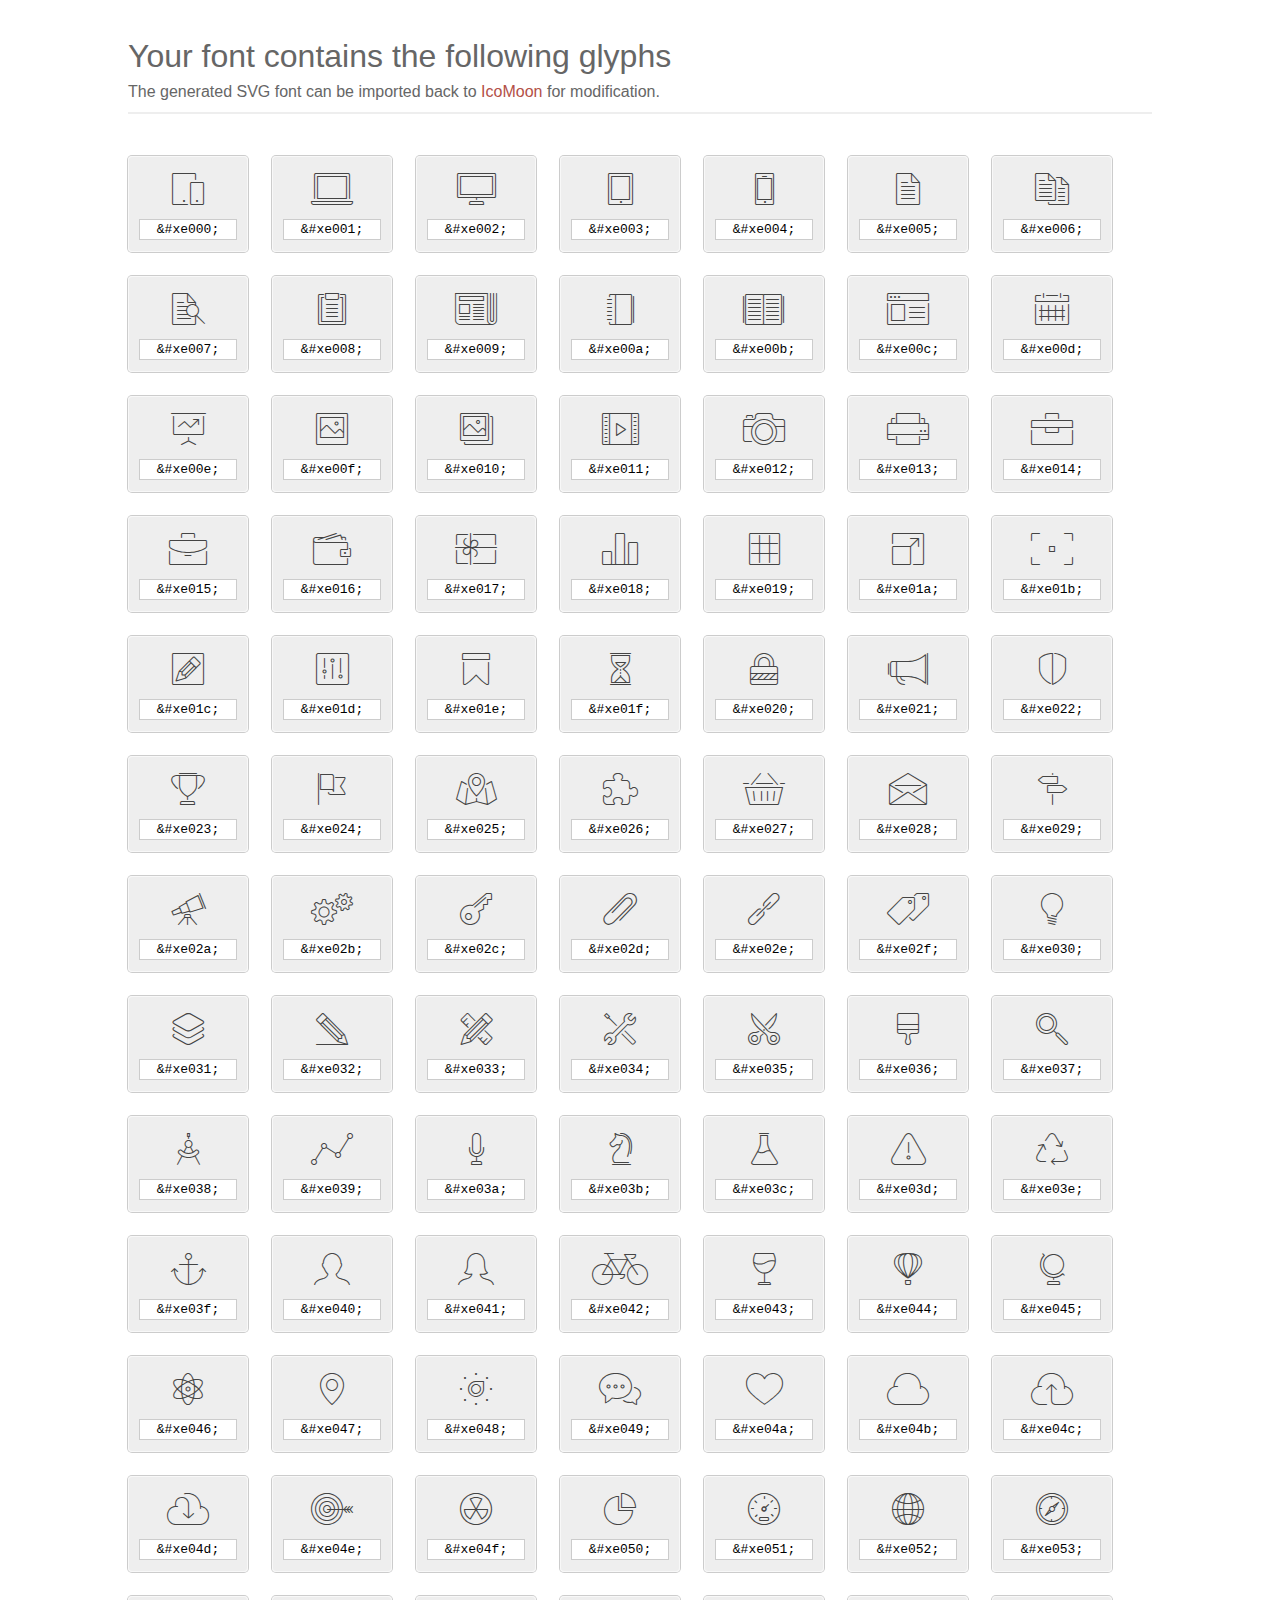
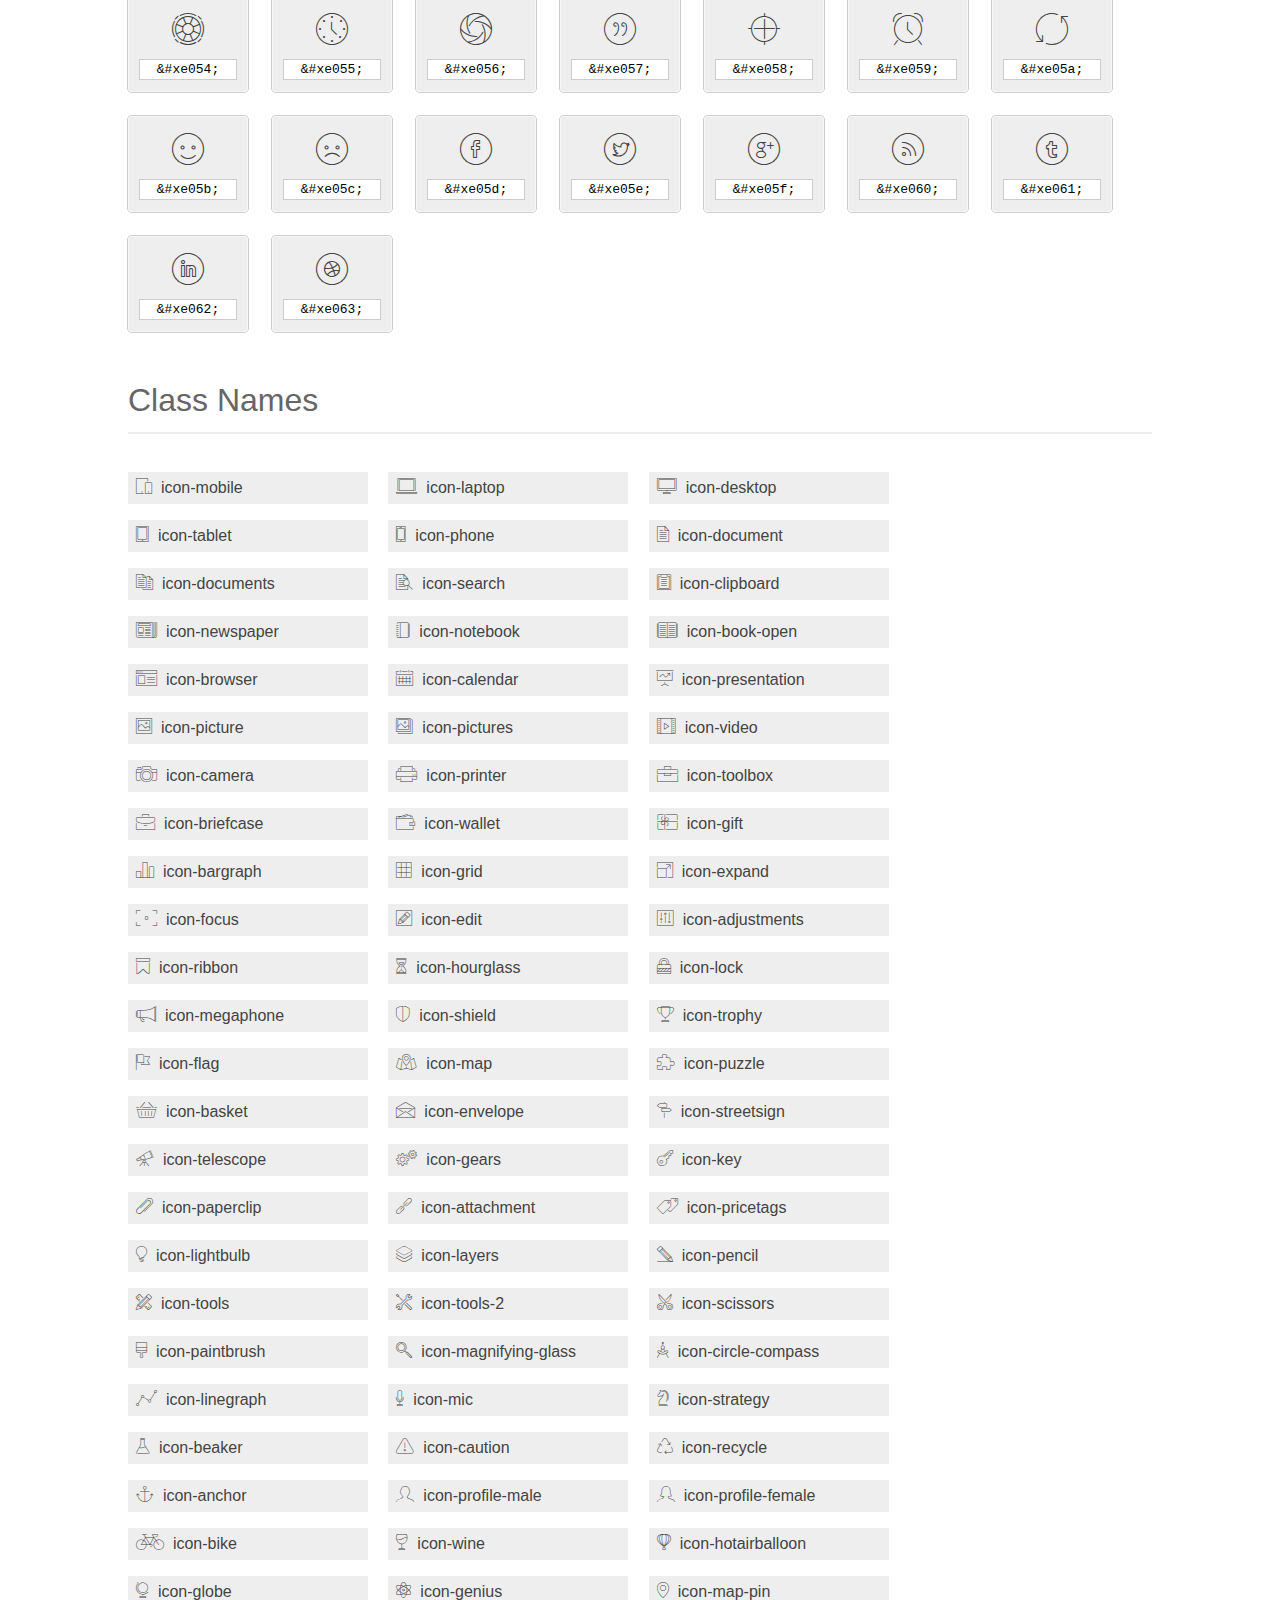
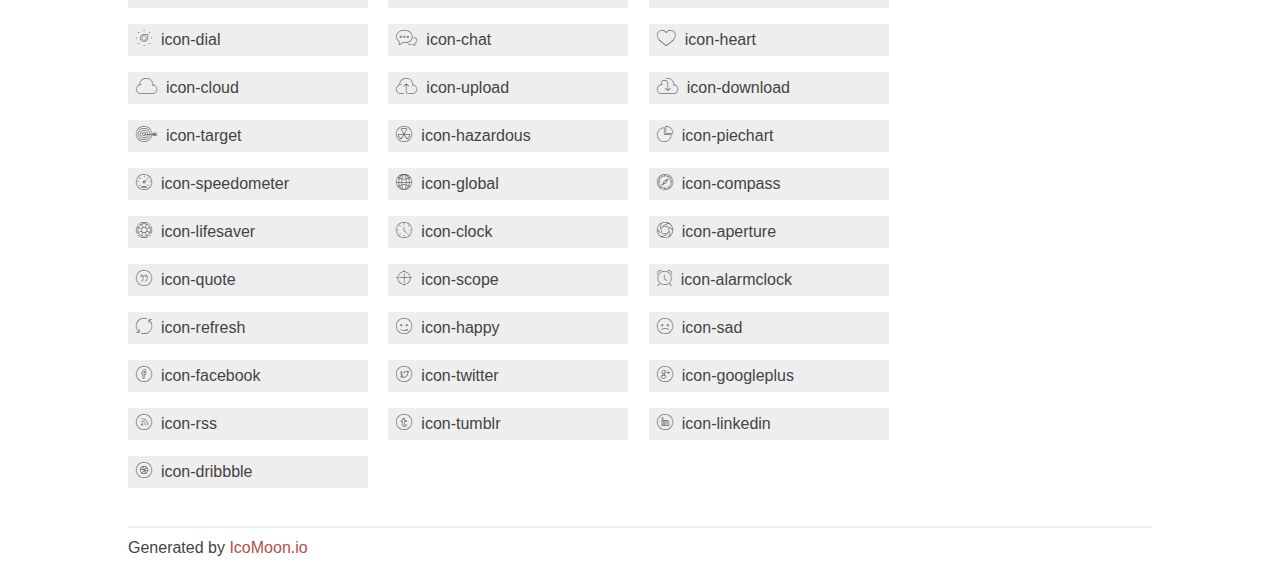
<file: public/fonts/et-line-font/index.html>
<!doctype html>
<html>
<head>
<title>Your Font/Glyphs</title>
<link rel="stylesheet" href="style.css" />
<!--[if lte IE 7]><script src="lte-ie7.js"></script><![endif]-->
<style>
	section, header, footer {display: block;}
	body {
		font-family: sans-serif;
		color: #444;
		line-height: 1.5;
		font-size: 1em;
	}
	* {
		-moz-box-sizing: border-box;
		-webkit-box-sizing: border-box;
		box-sizing: border-box;
		margin: 0;
		padding: 0;
	}
	.glyph {
		font-size: 16px;
		float: left;
		text-align: center;
		background: #eee;
		padding: .75em;
		margin: .75em 1.5em .75em 0;
		width: 7.5em;
		border-radius: .25em;
		box-shadow: inset 0 0 0 1px #f8f8f8, 0 0 0 1px #CCC;
	}
	.glyph input {
		font-family: consolas, monospace;
		font-size: 13px;
		width: 100%;
		text-align: center;
		border: 0;
		box-shadow: 0 0 0 1px #ccc;
		padding: .125em;
	}
	.w-main {
		width: 80%;
	}
	.centered {
		margin-left: auto;
		margin-right: auto;
	}
	.fs1 {
		font-size: 2em;
	}
	header {
		margin: 2em 0;
		padding-bottom: .5em;
		color: #666;
		box-shadow: 0 2px #eee;
	}
	header h1 {
		font-size: 2em;
		font-weight: normal;
	}
	.clearfix:before, .clearfix:after { content: ""; display: table; }
	.clearfix:after, .clear { clear: both; }
	footer {
		margin-top: 2em;
		padding: .5em 0;
		box-shadow: 0 -2px #eee;
	}
	a, a:visited {
		color: #B35047;
		text-decoration: none;
	}
	a:hover, a:focus {color: #000;}
	.box1 {
		font-size: 16px;
		display: inline-block;
		width: 15em;
		padding: .25em .5em;
		background: #eee;
		margin: .5em 1em .5em 0;
	}
</style>
</head>
<body>
	<div class="w-main centered">
	<section class="mtm clearfix" id="glyphs">
	<header>
		<h1>Your font contains the following glyphs</h1>
		<p>The generated SVG font can be imported back to <a href="https://icomoon.io/app">IcoMoon</a> for modification.</p>
	</header>
	<div class="glyph">
		<div class="fs1" aria-hidden="true" data-icon="&#xe000;"></div>
		<input type="text" readonly="readonly" value="&amp;#xe000;" />
	</div>
	<div class="glyph">
		<div class="fs1" aria-hidden="true" data-icon="&#xe001;"></div>
		<input type="text" readonly="readonly" value="&amp;#xe001;" />
	</div>
	<div class="glyph">
		<div class="fs1" aria-hidden="true" data-icon="&#xe002;"></div>
		<input type="text" readonly="readonly" value="&amp;#xe002;" />
	</div>
	<div class="glyph">
		<div class="fs1" aria-hidden="true" data-icon="&#xe003;"></div>
		<input type="text" readonly="readonly" value="&amp;#xe003;" />
	</div>
	<div class="glyph">
		<div class="fs1" aria-hidden="true" data-icon="&#xe004;"></div>
		<input type="text" readonly="readonly" value="&amp;#xe004;" />
	</div>
	<div class="glyph">
		<div class="fs1" aria-hidden="true" data-icon="&#xe005;"></div>
		<input type="text" readonly="readonly" value="&amp;#xe005;" />
	</div>
	<div class="glyph">
		<div class="fs1" aria-hidden="true" data-icon="&#xe006;"></div>
		<input type="text" readonly="readonly" value="&amp;#xe006;" />
	</div>
	<div class="glyph">
		<div class="fs1" aria-hidden="true" data-icon="&#xe007;"></div>
		<input type="text" readonly="readonly" value="&amp;#xe007;" />
	</div>
	<div class="glyph">
		<div class="fs1" aria-hidden="true" data-icon="&#xe008;"></div>
		<input type="text" readonly="readonly" value="&amp;#xe008;" />
	</div>
	<div class="glyph">
		<div class="fs1" aria-hidden="true" data-icon="&#xe009;"></div>
		<input type="text" readonly="readonly" value="&amp;#xe009;" />
	</div>
	<div class="glyph">
		<div class="fs1" aria-hidden="true" data-icon="&#xe00a;"></div>
		<input type="text" readonly="readonly" value="&amp;#xe00a;" />
	</div>
	<div class="glyph">
		<div class="fs1" aria-hidden="true" data-icon="&#xe00b;"></div>
		<input type="text" readonly="readonly" value="&amp;#xe00b;" />
	</div>
	<div class="glyph">
		<div class="fs1" aria-hidden="true" data-icon="&#xe00c;"></div>
		<input type="text" readonly="readonly" value="&amp;#xe00c;" />
	</div>
	<div class="glyph">
		<div class="fs1" aria-hidden="true" data-icon="&#xe00d;"></div>
		<input type="text" readonly="readonly" value="&amp;#xe00d;" />
	</div>
	<div class="glyph">
		<div class="fs1" aria-hidden="true" data-icon="&#xe00e;"></div>
		<input type="text" readonly="readonly" value="&amp;#xe00e;" />
	</div>
	<div class="glyph">
		<div class="fs1" aria-hidden="true" data-icon="&#xe00f;"></div>
		<input type="text" readonly="readonly" value="&amp;#xe00f;" />
	</div>
	<div class="glyph">
		<div class="fs1" aria-hidden="true" data-icon="&#xe010;"></div>
		<input type="text" readonly="readonly" value="&amp;#xe010;" />
	</div>
	<div class="glyph">
		<div class="fs1" aria-hidden="true" data-icon="&#xe011;"></div>
		<input type="text" readonly="readonly" value="&amp;#xe011;" />
	</div>
	<div class="glyph">
		<div class="fs1" aria-hidden="true" data-icon="&#xe012;"></div>
		<input type="text" readonly="readonly" value="&amp;#xe012;" />
	</div>
	<div class="glyph">
		<div class="fs1" aria-hidden="true" data-icon="&#xe013;"></div>
		<input type="text" readonly="readonly" value="&amp;#xe013;" />
	</div>
	<div class="glyph">
		<div class="fs1" aria-hidden="true" data-icon="&#xe014;"></div>
		<input type="text" readonly="readonly" value="&amp;#xe014;" />
	</div>
	<div class="glyph">
		<div class="fs1" aria-hidden="true" data-icon="&#xe015;"></div>
		<input type="text" readonly="readonly" value="&amp;#xe015;" />
	</div>
	<div class="glyph">
		<div class="fs1" aria-hidden="true" data-icon="&#xe016;"></div>
		<input type="text" readonly="readonly" value="&amp;#xe016;" />
	</div>
	<div class="glyph">
		<div class="fs1" aria-hidden="true" data-icon="&#xe017;"></div>
		<input type="text" readonly="readonly" value="&amp;#xe017;" />
	</div>
	<div class="glyph">
		<div class="fs1" aria-hidden="true" data-icon="&#xe018;"></div>
		<input type="text" readonly="readonly" value="&amp;#xe018;" />
	</div>
	<div class="glyph">
		<div class="fs1" aria-hidden="true" data-icon="&#xe019;"></div>
		<input type="text" readonly="readonly" value="&amp;#xe019;" />
	</div>
	<div class="glyph">
		<div class="fs1" aria-hidden="true" data-icon="&#xe01a;"></div>
		<input type="text" readonly="readonly" value="&amp;#xe01a;" />
	</div>
	<div class="glyph">
		<div class="fs1" aria-hidden="true" data-icon="&#xe01b;"></div>
		<input type="text" readonly="readonly" value="&amp;#xe01b;" />
	</div>
	<div class="glyph">
		<div class="fs1" aria-hidden="true" data-icon="&#xe01c;"></div>
		<input type="text" readonly="readonly" value="&amp;#xe01c;" />
	</div>
	<div class="glyph">
		<div class="fs1" aria-hidden="true" data-icon="&#xe01d;"></div>
		<input type="text" readonly="readonly" value="&amp;#xe01d;" />
	</div>
	<div class="glyph">
		<div class="fs1" aria-hidden="true" data-icon="&#xe01e;"></div>
		<input type="text" readonly="readonly" value="&amp;#xe01e;" />
	</div>
	<div class="glyph">
		<div class="fs1" aria-hidden="true" data-icon="&#xe01f;"></div>
		<input type="text" readonly="readonly" value="&amp;#xe01f;" />
	</div>
	<div class="glyph">
		<div class="fs1" aria-hidden="true" data-icon="&#xe020;"></div>
		<input type="text" readonly="readonly" value="&amp;#xe020;" />
	</div>
	<div class="glyph">
		<div class="fs1" aria-hidden="true" data-icon="&#xe021;"></div>
		<input type="text" readonly="readonly" value="&amp;#xe021;" />
	</div>
	<div class="glyph">
		<div class="fs1" aria-hidden="true" data-icon="&#xe022;"></div>
		<input type="text" readonly="readonly" value="&amp;#xe022;" />
	</div>
	<div class="glyph">
		<div class="fs1" aria-hidden="true" data-icon="&#xe023;"></div>
		<input type="text" readonly="readonly" value="&amp;#xe023;" />
	</div>
	<div class="glyph">
		<div class="fs1" aria-hidden="true" data-icon="&#xe024;"></div>
		<input type="text" readonly="readonly" value="&amp;#xe024;" />
	</div>
	<div class="glyph">
		<div class="fs1" aria-hidden="true" data-icon="&#xe025;"></div>
		<input type="text" readonly="readonly" value="&amp;#xe025;" />
	</div>
	<div class="glyph">
		<div class="fs1" aria-hidden="true" data-icon="&#xe026;"></div>
		<input type="text" readonly="readonly" value="&amp;#xe026;" />
	</div>
	<div class="glyph">
		<div class="fs1" aria-hidden="true" data-icon="&#xe027;"></div>
		<input type="text" readonly="readonly" value="&amp;#xe027;" />
	</div>
	<div class="glyph">
		<div class="fs1" aria-hidden="true" data-icon="&#xe028;"></div>
		<input type="text" readonly="readonly" value="&amp;#xe028;" />
	</div>
	<div class="glyph">
		<div class="fs1" aria-hidden="true" data-icon="&#xe029;"></div>
		<input type="text" readonly="readonly" value="&amp;#xe029;" />
	</div>
	<div class="glyph">
		<div class="fs1" aria-hidden="true" data-icon="&#xe02a;"></div>
		<input type="text" readonly="readonly" value="&amp;#xe02a;" />
	</div>
	<div class="glyph">
		<div class="fs1" aria-hidden="true" data-icon="&#xe02b;"></div>
		<input type="text" readonly="readonly" value="&amp;#xe02b;" />
	</div>
	<div class="glyph">
		<div class="fs1" aria-hidden="true" data-icon="&#xe02c;"></div>
		<input type="text" readonly="readonly" value="&amp;#xe02c;" />
	</div>
	<div class="glyph">
		<div class="fs1" aria-hidden="true" data-icon="&#xe02d;"></div>
		<input type="text" readonly="readonly" value="&amp;#xe02d;" />
	</div>
	<div class="glyph">
		<div class="fs1" aria-hidden="true" data-icon="&#xe02e;"></div>
		<input type="text" readonly="readonly" value="&amp;#xe02e;" />
	</div>
	<div class="glyph">
		<div class="fs1" aria-hidden="true" data-icon="&#xe02f;"></div>
		<input type="text" readonly="readonly" value="&amp;#xe02f;" />
	</div>
	<div class="glyph">
		<div class="fs1" aria-hidden="true" data-icon="&#xe030;"></div>
		<input type="text" readonly="readonly" value="&amp;#xe030;" />
	</div>
	<div class="glyph">
		<div class="fs1" aria-hidden="true" data-icon="&#xe031;"></div>
		<input type="text" readonly="readonly" value="&amp;#xe031;" />
	</div>
	<div class="glyph">
		<div class="fs1" aria-hidden="true" data-icon="&#xe032;"></div>
		<input type="text" readonly="readonly" value="&amp;#xe032;" />
	</div>
	<div class="glyph">
		<div class="fs1" aria-hidden="true" data-icon="&#xe033;"></div>
		<input type="text" readonly="readonly" value="&amp;#xe033;" />
	</div>
	<div class="glyph">
		<div class="fs1" aria-hidden="true" data-icon="&#xe034;"></div>
		<input type="text" readonly="readonly" value="&amp;#xe034;" />
	</div>
	<div class="glyph">
		<div class="fs1" aria-hidden="true" data-icon="&#xe035;"></div>
		<input type="text" readonly="readonly" value="&amp;#xe035;" />
	</div>
	<div class="glyph">
		<div class="fs1" aria-hidden="true" data-icon="&#xe036;"></div>
		<input type="text" readonly="readonly" value="&amp;#xe036;" />
	</div>
	<div class="glyph">
		<div class="fs1" aria-hidden="true" data-icon="&#xe037;"></div>
		<input type="text" readonly="readonly" value="&amp;#xe037;" />
	</div>
	<div class="glyph">
		<div class="fs1" aria-hidden="true" data-icon="&#xe038;"></div>
		<input type="text" readonly="readonly" value="&amp;#xe038;" />
	</div>
	<div class="glyph">
		<div class="fs1" aria-hidden="true" data-icon="&#xe039;"></div>
		<input type="text" readonly="readonly" value="&amp;#xe039;" />
	</div>
	<div class="glyph">
		<div class="fs1" aria-hidden="true" data-icon="&#xe03a;"></div>
		<input type="text" readonly="readonly" value="&amp;#xe03a;" />
	</div>
	<div class="glyph">
		<div class="fs1" aria-hidden="true" data-icon="&#xe03b;"></div>
		<input type="text" readonly="readonly" value="&amp;#xe03b;" />
	</div>
	<div class="glyph">
		<div class="fs1" aria-hidden="true" data-icon="&#xe03c;"></div>
		<input type="text" readonly="readonly" value="&amp;#xe03c;" />
	</div>
	<div class="glyph">
		<div class="fs1" aria-hidden="true" data-icon="&#xe03d;"></div>
		<input type="text" readonly="readonly" value="&amp;#xe03d;" />
	</div>
	<div class="glyph">
		<div class="fs1" aria-hidden="true" data-icon="&#xe03e;"></div>
		<input type="text" readonly="readonly" value="&amp;#xe03e;" />
	</div>
	<div class="glyph">
		<div class="fs1" aria-hidden="true" data-icon="&#xe03f;"></div>
		<input type="text" readonly="readonly" value="&amp;#xe03f;" />
	</div>
	<div class="glyph">
		<div class="fs1" aria-hidden="true" data-icon="&#xe040;"></div>
		<input type="text" readonly="readonly" value="&amp;#xe040;" />
	</div>
	<div class="glyph">
		<div class="fs1" aria-hidden="true" data-icon="&#xe041;"></div>
		<input type="text" readonly="readonly" value="&amp;#xe041;" />
	</div>
	<div class="glyph">
		<div class="fs1" aria-hidden="true" data-icon="&#xe042;"></div>
		<input type="text" readonly="readonly" value="&amp;#xe042;" />
	</div>
	<div class="glyph">
		<div class="fs1" aria-hidden="true" data-icon="&#xe043;"></div>
		<input type="text" readonly="readonly" value="&amp;#xe043;" />
	</div>
	<div class="glyph">
		<div class="fs1" aria-hidden="true" data-icon="&#xe044;"></div>
		<input type="text" readonly="readonly" value="&amp;#xe044;" />
	</div>
	<div class="glyph">
		<div class="fs1" aria-hidden="true" data-icon="&#xe045;"></div>
		<input type="text" readonly="readonly" value="&amp;#xe045;" />
	</div>
	<div class="glyph">
		<div class="fs1" aria-hidden="true" data-icon="&#xe046;"></div>
		<input type="text" readonly="readonly" value="&amp;#xe046;" />
	</div>
	<div class="glyph">
		<div class="fs1" aria-hidden="true" data-icon="&#xe047;"></div>
		<input type="text" readonly="readonly" value="&amp;#xe047;" />
	</div>
	<div class="glyph">
		<div class="fs1" aria-hidden="true" data-icon="&#xe048;"></div>
		<input type="text" readonly="readonly" value="&amp;#xe048;" />
	</div>
	<div class="glyph">
		<div class="fs1" aria-hidden="true" data-icon="&#xe049;"></div>
		<input type="text" readonly="readonly" value="&amp;#xe049;" />
	</div>
	<div class="glyph">
		<div class="fs1" aria-hidden="true" data-icon="&#xe04a;"></div>
		<input type="text" readonly="readonly" value="&amp;#xe04a;" />
	</div>
	<div class="glyph">
		<div class="fs1" aria-hidden="true" data-icon="&#xe04b;"></div>
		<input type="text" readonly="readonly" value="&amp;#xe04b;" />
	</div>
	<div class="glyph">
		<div class="fs1" aria-hidden="true" data-icon="&#xe04c;"></div>
		<input type="text" readonly="readonly" value="&amp;#xe04c;" />
	</div>
	<div class="glyph">
		<div class="fs1" aria-hidden="true" data-icon="&#xe04d;"></div>
		<input type="text" readonly="readonly" value="&amp;#xe04d;" />
	</div>
	<div class="glyph">
		<div class="fs1" aria-hidden="true" data-icon="&#xe04e;"></div>
		<input type="text" readonly="readonly" value="&amp;#xe04e;" />
	</div>
	<div class="glyph">
		<div class="fs1" aria-hidden="true" data-icon="&#xe04f;"></div>
		<input type="text" readonly="readonly" value="&amp;#xe04f;" />
	</div>
	<div class="glyph">
		<div class="fs1" aria-hidden="true" data-icon="&#xe050;"></div>
		<input type="text" readonly="readonly" value="&amp;#xe050;" />
	</div>
	<div class="glyph">
		<div class="fs1" aria-hidden="true" data-icon="&#xe051;"></div>
		<input type="text" readonly="readonly" value="&amp;#xe051;" />
	</div>
	<div class="glyph">
		<div class="fs1" aria-hidden="true" data-icon="&#xe052;"></div>
		<input type="text" readonly="readonly" value="&amp;#xe052;" />
	</div>
	<div class="glyph">
		<div class="fs1" aria-hidden="true" data-icon="&#xe053;"></div>
		<input type="text" readonly="readonly" value="&amp;#xe053;" />
	</div>
	<div class="glyph">
		<div class="fs1" aria-hidden="true" data-icon="&#xe054;"></div>
		<input type="text" readonly="readonly" value="&amp;#xe054;" />
	</div>
	<div class="glyph">
		<div class="fs1" aria-hidden="true" data-icon="&#xe055;"></div>
		<input type="text" readonly="readonly" value="&amp;#xe055;" />
	</div>
	<div class="glyph">
		<div class="fs1" aria-hidden="true" data-icon="&#xe056;"></div>
		<input type="text" readonly="readonly" value="&amp;#xe056;" />
	</div>
	<div class="glyph">
		<div class="fs1" aria-hidden="true" data-icon="&#xe057;"></div>
		<input type="text" readonly="readonly" value="&amp;#xe057;" />
	</div>
	<div class="glyph">
		<div class="fs1" aria-hidden="true" data-icon="&#xe058;"></div>
		<input type="text" readonly="readonly" value="&amp;#xe058;" />
	</div>
	<div class="glyph">
		<div class="fs1" aria-hidden="true" data-icon="&#xe059;"></div>
		<input type="text" readonly="readonly" value="&amp;#xe059;" />
	</div>
	<div class="glyph">
		<div class="fs1" aria-hidden="true" data-icon="&#xe05a;"></div>
		<input type="text" readonly="readonly" value="&amp;#xe05a;" />
	</div>
	<div class="glyph">
		<div class="fs1" aria-hidden="true" data-icon="&#xe05b;"></div>
		<input type="text" readonly="readonly" value="&amp;#xe05b;" />
	</div>
	<div class="glyph">
		<div class="fs1" aria-hidden="true" data-icon="&#xe05c;"></div>
		<input type="text" readonly="readonly" value="&amp;#xe05c;" />
	</div>
	<div class="glyph">
		<div class="fs1" aria-hidden="true" data-icon="&#xe05d;"></div>
		<input type="text" readonly="readonly" value="&amp;#xe05d;" />
	</div>
	<div class="glyph">
		<div class="fs1" aria-hidden="true" data-icon="&#xe05e;"></div>
		<input type="text" readonly="readonly" value="&amp;#xe05e;" />
	</div>
	<div class="glyph">
		<div class="fs1" aria-hidden="true" data-icon="&#xe05f;"></div>
		<input type="text" readonly="readonly" value="&amp;#xe05f;" />
	</div>
	<div class="glyph">
		<div class="fs1" aria-hidden="true" data-icon="&#xe060;"></div>
		<input type="text" readonly="readonly" value="&amp;#xe060;" />
	</div>
	<div class="glyph">
		<div class="fs1" aria-hidden="true" data-icon="&#xe061;"></div>
		<input type="text" readonly="readonly" value="&amp;#xe061;" />
	</div>
	<div class="glyph">
		<div class="fs1" aria-hidden="true" data-icon="&#xe062;"></div>
		<input type="text" readonly="readonly" value="&amp;#xe062;" />
	</div>
	<div class="glyph">
		<div class="fs1" aria-hidden="true" data-icon="&#xe063;"></div>
		<input type="text" readonly="readonly" value="&amp;#xe063;" />
	</div>
	</section>
	<div class="clear"></div>
	<section class="mtm clearfix" id="glyphs">
	<header>
		<h1>Class Names</h1>
	</header>
	<span class="box1">
		<span aria-hidden="true" class="icon-mobile"></span>
		&nbsp;icon-mobile
	</span>
	<span class="box1">
		<span aria-hidden="true" class="icon-laptop"></span>
		&nbsp;icon-laptop
	</span>
	<span class="box1">
		<span aria-hidden="true" class="icon-desktop"></span>
		&nbsp;icon-desktop
	</span>
	<span class="box1">
		<span aria-hidden="true" class="icon-tablet"></span>
		&nbsp;icon-tablet
	</span>
	<span class="box1">
		<span aria-hidden="true" class="icon-phone"></span>
		&nbsp;icon-phone
	</span>
	<span class="box1">
		<span aria-hidden="true" class="icon-document"></span>
		&nbsp;icon-document
	</span>
	<span class="box1">
		<span aria-hidden="true" class="icon-documents"></span>
		&nbsp;icon-documents
	</span>
	<span class="box1">
		<span aria-hidden="true" class="icon-search"></span>
		&nbsp;icon-search
	</span>
	<span class="box1">
		<span aria-hidden="true" class="icon-clipboard"></span>
		&nbsp;icon-clipboard
	</span>
	<span class="box1">
		<span aria-hidden="true" class="icon-newspaper"></span>
		&nbsp;icon-newspaper
	</span>
	<span class="box1">
		<span aria-hidden="true" class="icon-notebook"></span>
		&nbsp;icon-notebook
	</span>
	<span class="box1">
		<span aria-hidden="true" class="icon-book-open"></span>
		&nbsp;icon-book-open
	</span>
	<span class="box1">
		<span aria-hidden="true" class="icon-browser"></span>
		&nbsp;icon-browser
	</span>
	<span class="box1">
		<span aria-hidden="true" class="icon-calendar"></span>
		&nbsp;icon-calendar
	</span>
	<span class="box1">
		<span aria-hidden="true" class="icon-presentation"></span>
		&nbsp;icon-presentation
	</span>
	<span class="box1">
		<span aria-hidden="true" class="icon-picture"></span>
		&nbsp;icon-picture
	</span>
	<span class="box1">
		<span aria-hidden="true" class="icon-pictures"></span>
		&nbsp;icon-pictures
	</span>
	<span class="box1">
		<span aria-hidden="true" class="icon-video"></span>
		&nbsp;icon-video
	</span>
	<span class="box1">
		<span aria-hidden="true" class="icon-camera"></span>
		&nbsp;icon-camera
	</span>
	<span class="box1">
		<span aria-hidden="true" class="icon-printer"></span>
		&nbsp;icon-printer
	</span>
	<span class="box1">
		<span aria-hidden="true" class="icon-toolbox"></span>
		&nbsp;icon-toolbox
	</span>
	<span class="box1">
		<span aria-hidden="true" class="icon-briefcase"></span>
		&nbsp;icon-briefcase
	</span>
	<span class="box1">
		<span aria-hidden="true" class="icon-wallet"></span>
		&nbsp;icon-wallet
	</span>
	<span class="box1">
		<span aria-hidden="true" class="icon-gift"></span>
		&nbsp;icon-gift
	</span>
	<span class="box1">
		<span aria-hidden="true" class="icon-bargraph"></span>
		&nbsp;icon-bargraph
	</span>
	<span class="box1">
		<span aria-hidden="true" class="icon-grid"></span>
		&nbsp;icon-grid
	</span>
	<span class="box1">
		<span aria-hidden="true" class="icon-expand"></span>
		&nbsp;icon-expand
	</span>
	<span class="box1">
		<span aria-hidden="true" class="icon-focus"></span>
		&nbsp;icon-focus
	</span>
	<span class="box1">
		<span aria-hidden="true" class="icon-edit"></span>
		&nbsp;icon-edit
	</span>
	<span class="box1">
		<span aria-hidden="true" class="icon-adjustments"></span>
		&nbsp;icon-adjustments
	</span>
	<span class="box1">
		<span aria-hidden="true" class="icon-ribbon"></span>
		&nbsp;icon-ribbon
	</span>
	<span class="box1">
		<span aria-hidden="true" class="icon-hourglass"></span>
		&nbsp;icon-hourglass
	</span>
	<span class="box1">
		<span aria-hidden="true" class="icon-lock"></span>
		&nbsp;icon-lock
	</span>
	<span class="box1">
		<span aria-hidden="true" class="icon-megaphone"></span>
		&nbsp;icon-megaphone
	</span>
	<span class="box1">
		<span aria-hidden="true" class="icon-shield"></span>
		&nbsp;icon-shield
	</span>
	<span class="box1">
		<span aria-hidden="true" class="icon-trophy"></span>
		&nbsp;icon-trophy
	</span>
	<span class="box1">
		<span aria-hidden="true" class="icon-flag"></span>
		&nbsp;icon-flag
	</span>
	<span class="box1">
		<span aria-hidden="true" class="icon-map"></span>
		&nbsp;icon-map
	</span>
	<span class="box1">
		<span aria-hidden="true" class="icon-puzzle"></span>
		&nbsp;icon-puzzle
	</span>
	<span class="box1">
		<span aria-hidden="true" class="icon-basket"></span>
		&nbsp;icon-basket
	</span>
	<span class="box1">
		<span aria-hidden="true" class="icon-envelope"></span>
		&nbsp;icon-envelope
	</span>
	<span class="box1">
		<span aria-hidden="true" class="icon-streetsign"></span>
		&nbsp;icon-streetsign
	</span>
	<span class="box1">
		<span aria-hidden="true" class="icon-telescope"></span>
		&nbsp;icon-telescope
	</span>
	<span class="box1">
		<span aria-hidden="true" class="icon-gears"></span>
		&nbsp;icon-gears
	</span>
	<span class="box1">
		<span aria-hidden="true" class="icon-key"></span>
		&nbsp;icon-key
	</span>
	<span class="box1">
		<span aria-hidden="true" class="icon-paperclip"></span>
		&nbsp;icon-paperclip
	</span>
	<span class="box1">
		<span aria-hidden="true" class="icon-attachment"></span>
		&nbsp;icon-attachment
	</span>
	<span class="box1">
		<span aria-hidden="true" class="icon-pricetags"></span>
		&nbsp;icon-pricetags
	</span>
	<span class="box1">
		<span aria-hidden="true" class="icon-lightbulb"></span>
		&nbsp;icon-lightbulb
	</span>
	<span class="box1">
		<span aria-hidden="true" class="icon-layers"></span>
		&nbsp;icon-layers
	</span>
	<span class="box1">
		<span aria-hidden="true" class="icon-pencil"></span>
		&nbsp;icon-pencil
	</span>
	<span class="box1">
		<span aria-hidden="true" class="icon-tools"></span>
		&nbsp;icon-tools
	</span>
	<span class="box1">
		<span aria-hidden="true" class="icon-tools-2"></span>
		&nbsp;icon-tools-2
	</span>
	<span class="box1">
		<span aria-hidden="true" class="icon-scissors"></span>
		&nbsp;icon-scissors
	</span>
	<span class="box1">
		<span aria-hidden="true" class="icon-paintbrush"></span>
		&nbsp;icon-paintbrush
	</span>
	<span class="box1">
		<span aria-hidden="true" class="icon-magnifying-glass"></span>
		&nbsp;icon-magnifying-glass
	</span>
	<span class="box1">
		<span aria-hidden="true" class="icon-circle-compass"></span>
		&nbsp;icon-circle-compass
	</span>
	<span class="box1">
		<span aria-hidden="true" class="icon-linegraph"></span>
		&nbsp;icon-linegraph
	</span>
	<span class="box1">
		<span aria-hidden="true" class="icon-mic"></span>
		&nbsp;icon-mic
	</span>
	<span class="box1">
		<span aria-hidden="true" class="icon-strategy"></span>
		&nbsp;icon-strategy
	</span>
	<span class="box1">
		<span aria-hidden="true" class="icon-beaker"></span>
		&nbsp;icon-beaker
	</span>
	<span class="box1">
		<span aria-hidden="true" class="icon-caution"></span>
		&nbsp;icon-caution
	</span>
	<span class="box1">
		<span aria-hidden="true" class="icon-recycle"></span>
		&nbsp;icon-recycle
	</span>
	<span class="box1">
		<span aria-hidden="true" class="icon-anchor"></span>
		&nbsp;icon-anchor
	</span>
	<span class="box1">
		<span aria-hidden="true" class="icon-profile-male"></span>
		&nbsp;icon-profile-male
	</span>
	<span class="box1">
		<span aria-hidden="true" class="icon-profile-female"></span>
		&nbsp;icon-profile-female
	</span>
	<span class="box1">
		<span aria-hidden="true" class="icon-bike"></span>
		&nbsp;icon-bike
	</span>
	<span class="box1">
		<span aria-hidden="true" class="icon-wine"></span>
		&nbsp;icon-wine
	</span>
	<span class="box1">
		<span aria-hidden="true" class="icon-hotairballoon"></span>
		&nbsp;icon-hotairballoon
	</span>
	<span class="box1">
		<span aria-hidden="true" class="icon-globe"></span>
		&nbsp;icon-globe
	</span>
	<span class="box1">
		<span aria-hidden="true" class="icon-genius"></span>
		&nbsp;icon-genius
	</span>
	<span class="box1">
		<span aria-hidden="true" class="icon-map-pin"></span>
		&nbsp;icon-map-pin
	</span>
	<span class="box1">
		<span aria-hidden="true" class="icon-dial"></span>
		&nbsp;icon-dial
	</span>
	<span class="box1">
		<span aria-hidden="true" class="icon-chat"></span>
		&nbsp;icon-chat
	</span>
	<span class="box1">
		<span aria-hidden="true" class="icon-heart"></span>
		&nbsp;icon-heart
	</span>
	<span class="box1">
		<span aria-hidden="true" class="icon-cloud"></span>
		&nbsp;icon-cloud
	</span>
	<span class="box1">
		<span aria-hidden="true" class="icon-upload"></span>
		&nbsp;icon-upload
	</span>
	<span class="box1">
		<span aria-hidden="true" class="icon-download"></span>
		&nbsp;icon-download
	</span>
	<span class="box1">
		<span aria-hidden="true" class="icon-target"></span>
		&nbsp;icon-target
	</span>
	<span class="box1">
		<span aria-hidden="true" class="icon-hazardous"></span>
		&nbsp;icon-hazardous
	</span>
	<span class="box1">
		<span aria-hidden="true" class="icon-piechart"></span>
		&nbsp;icon-piechart
	</span>
	<span class="box1">
		<span aria-hidden="true" class="icon-speedometer"></span>
		&nbsp;icon-speedometer
	</span>
	<span class="box1">
		<span aria-hidden="true" class="icon-global"></span>
		&nbsp;icon-global
	</span>
	<span class="box1">
		<span aria-hidden="true" class="icon-compass"></span>
		&nbsp;icon-compass
	</span>
	<span class="box1">
		<span aria-hidden="true" class="icon-lifesaver"></span>
		&nbsp;icon-lifesaver
	</span>
	<span class="box1">
		<span aria-hidden="true" class="icon-clock"></span>
		&nbsp;icon-clock
	</span>
	<span class="box1">
		<span aria-hidden="true" class="icon-aperture"></span>
		&nbsp;icon-aperture
	</span>
	<span class="box1">
		<span aria-hidden="true" class="icon-quote"></span>
		&nbsp;icon-quote
	</span>
	<span class="box1">
		<span aria-hidden="true" class="icon-scope"></span>
		&nbsp;icon-scope
	</span>
	<span class="box1">
		<span aria-hidden="true" class="icon-alarmclock"></span>
		&nbsp;icon-alarmclock
	</span>
	<span class="box1">
		<span aria-hidden="true" class="icon-refresh"></span>
		&nbsp;icon-refresh
	</span>
	<span class="box1">
		<span aria-hidden="true" class="icon-happy"></span>
		&nbsp;icon-happy
	</span>
	<span class="box1">
		<span aria-hidden="true" class="icon-sad"></span>
		&nbsp;icon-sad
	</span>
	<span class="box1">
		<span aria-hidden="true" class="icon-facebook"></span>
		&nbsp;icon-facebook
	</span>
	<span class="box1">
		<span aria-hidden="true" class="icon-twitter"></span>
		&nbsp;icon-twitter
	</span>
	<span class="box1">
		<span aria-hidden="true" class="icon-googleplus"></span>
		&nbsp;icon-googleplus
	</span>
	<span class="box1">
		<span aria-hidden="true" class="icon-rss"></span>
		&nbsp;icon-rss
	</span>
	<span class="box1">
		<span aria-hidden="true" class="icon-tumblr"></span>
		&nbsp;icon-tumblr
	</span>
	<span class="box1">
		<span aria-hidden="true" class="icon-linkedin"></span>
		&nbsp;icon-linkedin
	</span>
	<span class="box1">
		<span aria-hidden="true" class="icon-dribbble"></span>
		&nbsp;icon-dribbble
	</span>
	</section>
	<footer>
		<p>Generated by <a href="https://icomoon.io">IcoMoon.io</a></p>
	</footer>
	</div>
	<script>
	document.getElementById("glyphs").addEventListener("click", function(e) {
		var target = e.target;
		if (target.tagName === "INPUT") {
			target.select();
		}
	});
	</script>
</body>
</html>
</file>
<file: public/fonts/et-line-font/style.css>
@font-face {
	font-family: 'et-line';
	src:url('fonts/et-line.eot');
	src:url('fonts/et-line.eot?#iefix') format('embedded-opentype'),
		url('fonts/et-line.woff') format('woff'),
		url('fonts/et-line.ttf') format('truetype'),
		url('fonts/et-line.svg#et-line') format('svg');
	font-weight: normal;
	font-style: normal;
}

/* Use the following CSS code if you want to use data attributes for inserting your icons */
[data-icon]:before {
	font-family: 'et-line';
	content: attr(data-icon);
	speak: none;
	font-weight: normal;
	font-variant: normal;
	text-transform: none;
	line-height: 1;
	-webkit-font-smoothing: antialiased;
	-moz-osx-font-smoothing: grayscale;
	display:inline-block;
}

/* Use the following CSS code if you want to have a class per icon */
/*
Instead of a list of all class selectors,
you can use the generic selector below, but it's slower:
[class*="icon-"] {
*/
.icon-mobile, .icon-laptop, .icon-desktop, .icon-tablet, .icon-phone, .icon-document, .icon-documents, .icon-search, .icon-clipboard, .icon-newspaper, .icon-notebook, .icon-book-open, .icon-browser, .icon-calendar, .icon-presentation, .icon-picture, .icon-pictures, .icon-video, .icon-camera, .icon-printer, .icon-toolbox, .icon-briefcase, .icon-wallet, .icon-gift, .icon-bargraph, .icon-grid, .icon-expand, .icon-focus, .icon-edit, .icon-adjustments, .icon-ribbon, .icon-hourglass, .icon-lock, .icon-megaphone, .icon-shield, .icon-trophy, .icon-flag, .icon-map, .icon-puzzle, .icon-basket, .icon-envelope, .icon-streetsign, .icon-telescope, .icon-gears, .icon-key, .icon-paperclip, .icon-attachment, .icon-pricetags, .icon-lightbulb, .icon-layers, .icon-pencil, .icon-tools, .icon-tools-2, .icon-scissors, .icon-paintbrush, .icon-magnifying-glass, .icon-circle-compass, .icon-linegraph, .icon-mic, .icon-strategy, .icon-beaker, .icon-caution, .icon-recycle, .icon-anchor, .icon-profile-male, .icon-profile-female, .icon-bike, .icon-wine, .icon-hotairballoon, .icon-globe, .icon-genius, .icon-map-pin, .icon-dial, .icon-chat, .icon-heart, .icon-cloud, .icon-upload, .icon-download, .icon-target, .icon-hazardous, .icon-piechart, .icon-speedometer, .icon-global, .icon-compass, .icon-lifesaver, .icon-clock, .icon-aperture, .icon-quote, .icon-scope, .icon-alarmclock, .icon-refresh, .icon-happy, .icon-sad, .icon-facebook, .icon-twitter, .icon-googleplus, .icon-rss, .icon-tumblr, .icon-linkedin, .icon-dribbble {
	font-family: 'et-line';
	speak: none;
	font-style: normal;
	font-weight: normal;
	font-variant: normal;
	text-transform: none;
	line-height: 1;
	-webkit-font-smoothing: antialiased;
	-moz-osx-font-smoothing: grayscale;
	display:inline-block;
}
.icon-mobile:before {
	content: "\e000";
}
.icon-laptop:before {
	content: "\e001";
}
.icon-desktop:before {
	content: "\e002";
}
.icon-tablet:before {
	content: "\e003";
}
.icon-phone:before {
	content: "\e004";
}
.icon-document:before {
	content: "\e005";
}
.icon-documents:before {
	content: "\e006";
}
.icon-search:before {
	content: "\e007";
}
.icon-clipboard:before {
	content: "\e008";
}
.icon-newspaper:before {
	content: "\e009";
}
.icon-notebook:before {
	content: "\e00a";
}
.icon-book-open:before {
	content: "\e00b";
}
.icon-browser:before {
	content: "\e00c";
}
.icon-calendar:before {
	content: "\e00d";
}
.icon-presentation:before {
	content: "\e00e";
}
.icon-picture:before {
	content: "\e00f";
}
.icon-pictures:before {
	content: "\e010";
}
.icon-video:before {
	content: "\e011";
}
.icon-camera:before {
	content: "\e012";
}
.icon-printer:before {
	content: "\e013";
}
.icon-toolbox:before {
	content: "\e014";
}
.icon-briefcase:before {
	content: "\e015";
}
.icon-wallet:before {
	content: "\e016";
}
.icon-gift:before {
	content: "\e017";
}
.icon-bargraph:before {
	content: "\e018";
}
.icon-grid:before {
	content: "\e019";
}
.icon-expand:before {
	content: "\e01a";
}
.icon-focus:before {
	content: "\e01b";
}
.icon-edit:before {
	content: "\e01c";
}
.icon-adjustments:before {
	content: "\e01d";
}
.icon-ribbon:before {
	content: "\e01e";
}
.icon-hourglass:before {
	content: "\e01f";
}
.icon-lock:before {
	content: "\e020";
}
.icon-megaphone:before {
	content: "\e021";
}
.icon-shield:before {
	content: "\e022";
}
.icon-trophy:before {
	content: "\e023";
}
.icon-flag:before {
	content: "\e024";
}
.icon-map:before {
	content: "\e025";
}
.icon-puzzle:before {
	content: "\e026";
}
.icon-basket:before {
	content: "\e027";
}
.icon-envelope:before {
	content: "\e028";
}
.icon-streetsign:before {
	content: "\e029";
}
.icon-telescope:before {
	content: "\e02a";
}
.icon-gears:before {
	content: "\e02b";
}
.icon-key:before {
	content: "\e02c";
}
.icon-paperclip:before {
	content: "\e02d";
}
.icon-attachment:before {
	content: "\e02e";
}
.icon-pricetags:before {
	content: "\e02f";
}
.icon-lightbulb:before {
	content: "\e030";
}
.icon-layers:before {
	content: "\e031";
}
.icon-pencil:before {
	content: "\e032";
}
.icon-tools:before {
	content: "\e033";
}
.icon-tools-2:before {
	content: "\e034";
}
.icon-scissors:before {
	content: "\e035";
}
.icon-paintbrush:before {
	content: "\e036";
}
.icon-magnifying-glass:before {
	content: "\e037";
}
.icon-circle-compass:before {
	content: "\e038";
}
.icon-linegraph:before {
	content: "\e039";
}
.icon-mic:before {
	content: "\e03a";
}
.icon-strategy:before {
	content: "\e03b";
}
.icon-beaker:before {
	content: "\e03c";
}
.icon-caution:before {
	content: "\e03d";
}
.icon-recycle:before {
	content: "\e03e";
}
.icon-anchor:before {
	content: "\e03f";
}
.icon-profile-male:before {
	content: "\e040";
}
.icon-profile-female:before {
	content: "\e041";
}
.icon-bike:before {
	content: "\e042";
}
.icon-wine:before {
	content: "\e043";
}
.icon-hotairballoon:before {
	content: "\e044";
}
.icon-globe:before {
	content: "\e045";
}
.icon-genius:before {
	content: "\e046";
}
.icon-map-pin:before {
	content: "\e047";
}
.icon-dial:before {
	content: "\e048";
}
.icon-chat:before {
	content: "\e049";
}
.icon-heart:before {
	content: "\e04a";
}
.icon-cloud:before {
	content: "\e04b";
}
.icon-upload:before {
	content: "\e04c";
}
.icon-download:before {
	content: "\e04d";
}
.icon-target:before {
	content: "\e04e";
}
.icon-hazardous:before {
	content: "\e04f";
}
.icon-piechart:before {
	content: "\e050";
}
.icon-speedometer:before {
	content: "\e051";
}
.icon-global:before {
	content: "\e052";
}
.icon-compass:before {
	content: "\e053";
}
.icon-lifesaver:before {
	content: "\e054";
}
.icon-clock:before {
	content: "\e055";
}
.icon-aperture:before {
	content: "\e056";
}
.icon-quote:before {
	content: "\e057";
}
.icon-scope:before {
	content: "\e058";
}
.icon-alarmclock:before {
	content: "\e059";
}
.icon-refresh:before {
	content: "\e05a";
}
.icon-happy:before {
	content: "\e05b";
}
.icon-sad:before {
	content: "\e05c";
}
.icon-facebook:before {
	content: "\e05d";
}
.icon-twitter:before {
	content: "\e05e";
}
.icon-googleplus:before {
	content: "\e05f";
}
.icon-rss:before {
	content: "\e060";
}
.icon-tumblr:before {
	content: "\e061";
}
.icon-linkedin:before {
	content: "\e062";
}
.icon-dribbble:before {
	content: "\e063";
}
</file>
